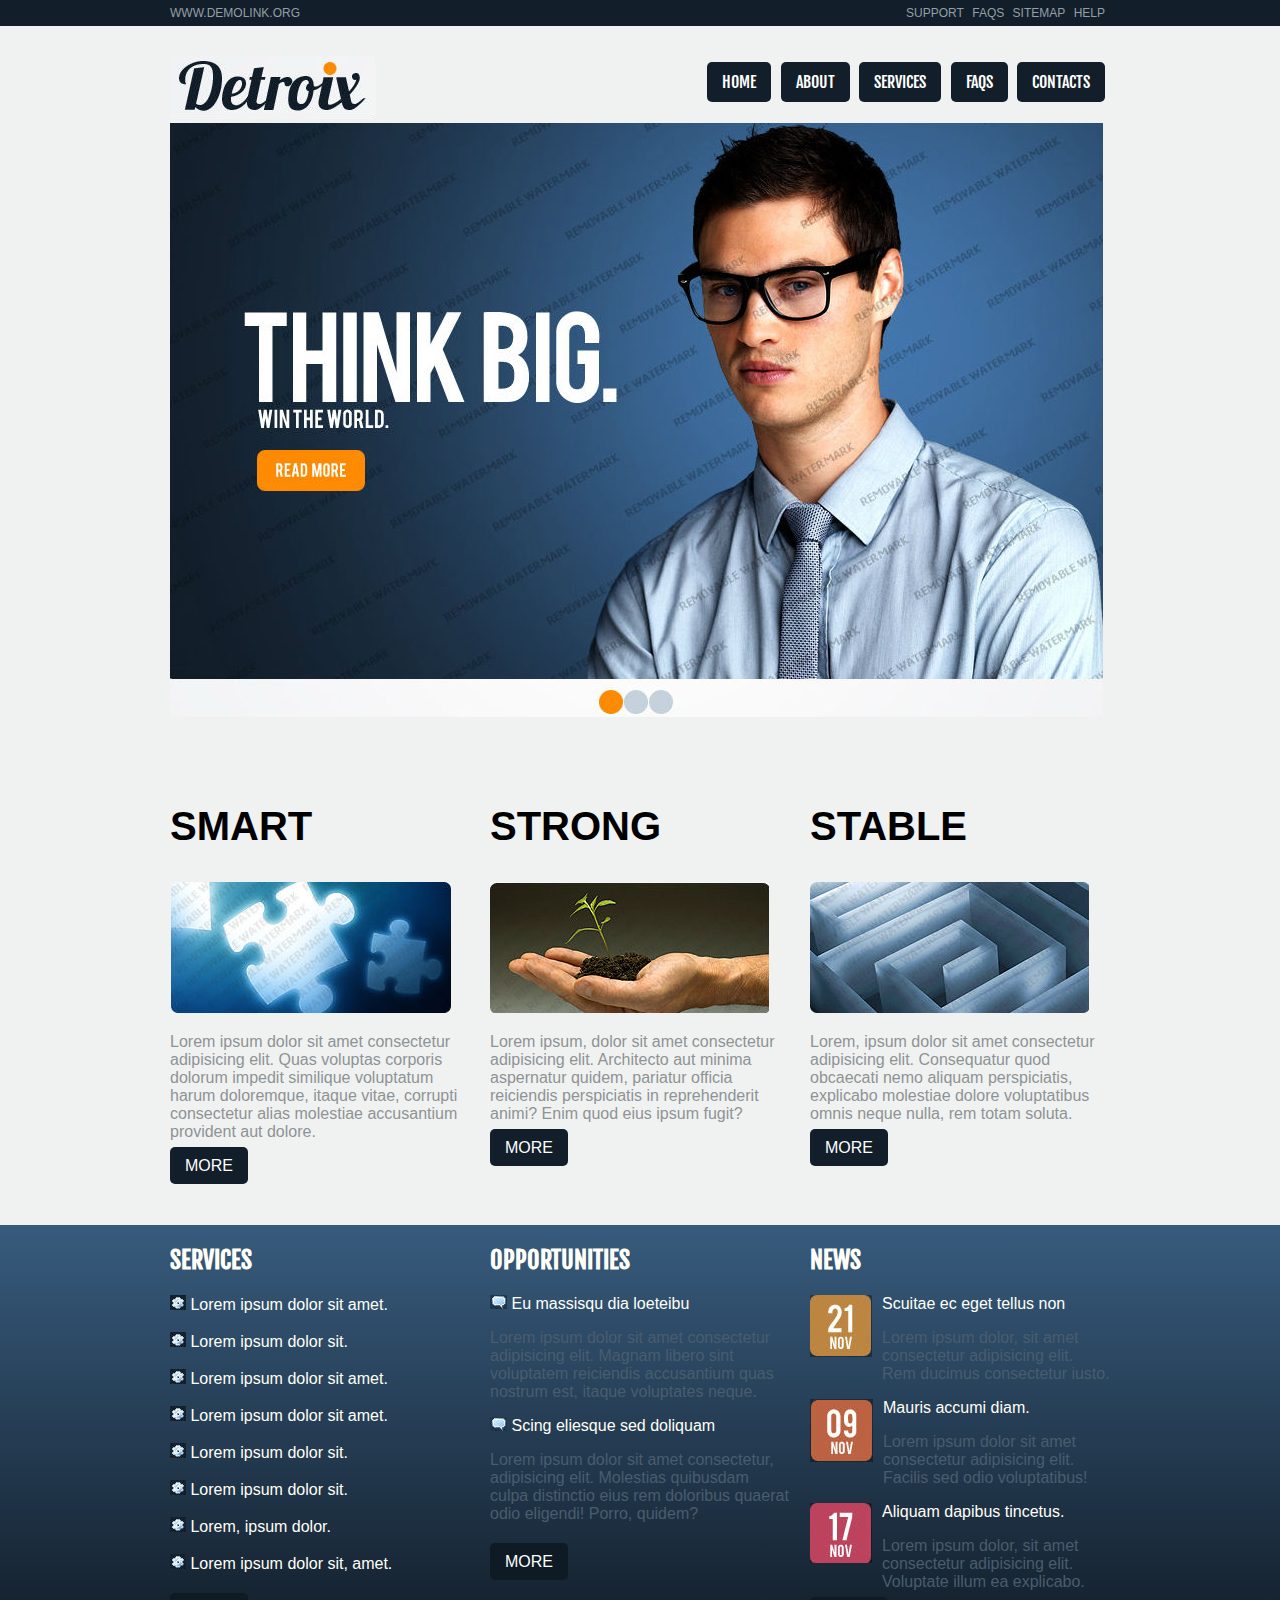
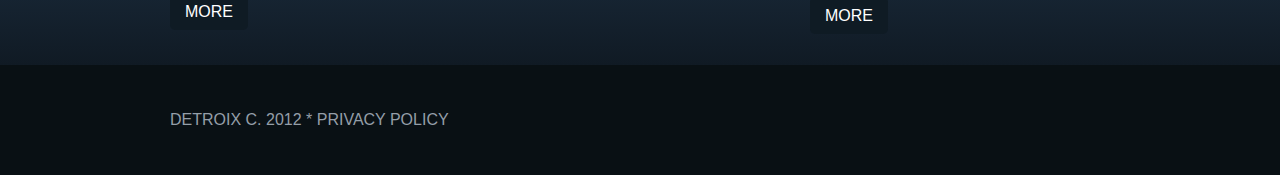
<file: index.html>
<!DOCTYPE html>
<html lang="en">
    <head>
            <link rel="stylesheet" href="https://fonts.googleapis.com/css?family=Fjalla+One" >
        <link rel="stylesheet" href="css/normalize.css">
        <link rel="stylesheet" href="css/960.css">
        <link rel="stylesheet" href="css/style.css">

        <meta charset="UTF-8">
        <title>960_project</title>
    </head>
    <body>  
        <div class="top-bar">
            <div class="container_12">
                <div class="grid_6">
                    <a href="www.DEMOLINK.org">www.DEMOLINK.org</a>
                </div>
                <div class="grid_6">
                    <ul>
                        <li><a href="Support">Support</a></li>
                        <li><a href="Faqs">Faqs</a></li>
                        <li><a href="Sitemap">Sitemap</a></li>
                        <li><a href="Help">Help</a></li>
                    </ul>
                </div>
            </div>
        </div>
        
        <div class="primary-bar container_12">
            <div class="grid_6">
                <img src="images/logo.jpg" alt="#">
            </div>
            <div class="grid_6">
                <ul>
                    <li><a href="Home">Home</a></li>
                    <li><a href="About">About</a></li>
                    <li><a href="Services">Services</a></li>
                    <li><a href="Faqs">Faqs</a></li>
                    <li><a href="Contacts">Contacts</a></li>
                </ul>   
            </div>
        </div>

        <div class="primarypic container_12">
            <div class="grid_12">
                <img src="images/thinkbig2.jpg" alt="#">
            </div>
        </div>
        
        <div class="smart container_12">
            <div class="grid_4">
                <h2>Smart</h2>
                <img src="images/puzzle.jpg" alt="#">
                <p>Lorem ipsum dolor sit amet consectetur adipisicing elit. Quas voluptas corporis dolorum impedit similique voluptatum harum doloremque, itaque vitae, corrupti consectetur alias molestiae accusantium provident aut dolore.</p>
                <a href="MORE">MORE</a>
            </div>
        
            <div class="grid_4">
                <h2>Strong</h2>
                <img src="images/plant.jpg" alt="#">
                <p>Lorem ipsum, dolor sit amet consectetur adipisicing elit. Architecto aut minima aspernatur quidem, pariatur officia reiciendis perspiciatis in reprehenderit animi? Enim quod eius ipsum fugit?</p>
                <a href="MORE">MORE</a>
            </div>

            <div class="grid_4">
                <h2>Stable</h2>
                <img src="images/maze.jpg" alt="#">
                <p>Lorem, ipsum dolor sit amet consectetur adipisicing elit. Consequatur quod obcaecati nemo aliquam perspiciatis, explicabo molestiae dolore voluptatibus omnis neque nulla, rem totam soluta.</p>
                <a href="MORE">MORE</a>
            </div>
        </div>

        <div class="outer-gradient2">
            <div class="columns container_12">
                <div class="grid_4">
                    <h2>SERVICES</h2>
                    <ul>
                        <li>
                            <img src="images/flower.jpg" alt="#">
                            <a href="Lorem ipsum dolor sit amet.">Lorem ipsum dolor sit amet.</a>
                        </li>
                        <br>
                        <li>
                            <img src="images/flower.jpg" alt="#">
                            <a href="Lorem ipsum dolor sit.">Lorem ipsum dolor sit.</a>
                        </li>
                        <br>
                        <li>
                            <img src="images/flower.jpg" alt="#">
                            <a href="Lorem ipsum dolor sit amet.">Lorem ipsum dolor sit amet.</a>
                        </li>
                        <br>
                        <li>
                            <img src="images/flower.jpg" alt="#">
                            <a href="Lorem ipsum dolor sit amet.">Lorem ipsum dolor sit amet.</a>
                        </li>
                        <br>
                        <li>
                            <img src="images/flower.jpg" alt="#">
                            <a href="Lorem ipsum dolor sit.">Lorem ipsum dolor sit.</a>
                        </li>
                        <br>
                        <li>
                            <img src="images/flower.jpg" alt="#">
                            <a href="Lorem ipsum dolor sit.">Lorem ipsum dolor sit.</a>
                        </li>
                        <br>
                        <li>
                            <img src="images/flower.jpg" alt="#">
                            <a href="Lorem ipsum dolor.">Lorem, ipsum dolor.</a>
                        </li>
                        <br>
                        <li>
                            <img src="images/flower.jpg" alt="#">
                            <a href="Lorem ipsum dolor sit, amet.">Lorem ipsum dolor sit, amet.</a>
                        </li>
                        
                    </ul>
                    <div class="more"> 
                        <a href="#" >MORE</a>
                    </div>
                </div>

                <div class="grid_4">
                    <h2>OPPORTUNITIES</h2>
                    <ul>
                        <li>
                            <img src="images/messagebox.jpg" alt="#">
                            <a href="Eu massisqu dia loeteibu">Eu massisqu dia loeteibu</a>
                            <p>Lorem ipsum dolor sit amet consectetur adipisicing elit. Magnam libero sint voluptatem reiciendis accusantium quas nostrum est, itaque voluptates neque.</p>
                        </li>
                        <li>
                            <img src="images/messagebox.jpg" alt="#">
                            <a href="Scing eliesque sed doliquam">Scing eliesque sed doliquam</a>
                            <p>Lorem ipsum dolor sit amet consectetur, adipisicing elit. Molestias quibusdam culpa distinctio eius rem doloribus quaerat odio eligendi! Porro, quidem?</p>
                        </li>
                    </ul>
                    <div class="more">
                        <a href="#">MORE</a>
                    </div>
                </div>

                <div class="grid_4">
                    <h2>NEWS</h2>
                        <div class="news">
                            <img src="images/date1.jpg" alt="#">
                            <a href="Scuitae ec eget tellus non">Scuitae ec eget tellus non</a><p>Lorem ipsum dolor, sit amet consectetur adipisicing elit. Rem ducimus consectetur iusto.</p>
                        </div>
                        <div class="news">
                            <img src="images/date2.jpg" alt="#">
                            <a href="Mauris accumi diam.">Mauris accumi diam.</a><p>Lorem ipsum dolor sit amet consectetur adipisicing elit. Facilis sed odio voluptatibus!</p>
                        </div>
                        <div class="news">
                            <img src="images/date3.jpg" alt="#">
                            <a href="Aliquam dapibus tincetus.">Aliquam dapibus tincetus.</a><p>Lorem ipsum dolor, sit amet consectetur adipisicing elit. Voluptate illum ea explicabo.</p>
                        </div>
                    <div class="more">
                        <a href="#">MORE</a>
                    </div>
                </div>
            </div>
        </div>
        <div class="outer-footer1">
            <div class="footer1 container_12">
                <div class="grid_12">
                    <p>DETROIX C. 2012 * PRIVACY POLICY</p>
                </div>
            </div>
        </div>
    </body>
</html>
</file>
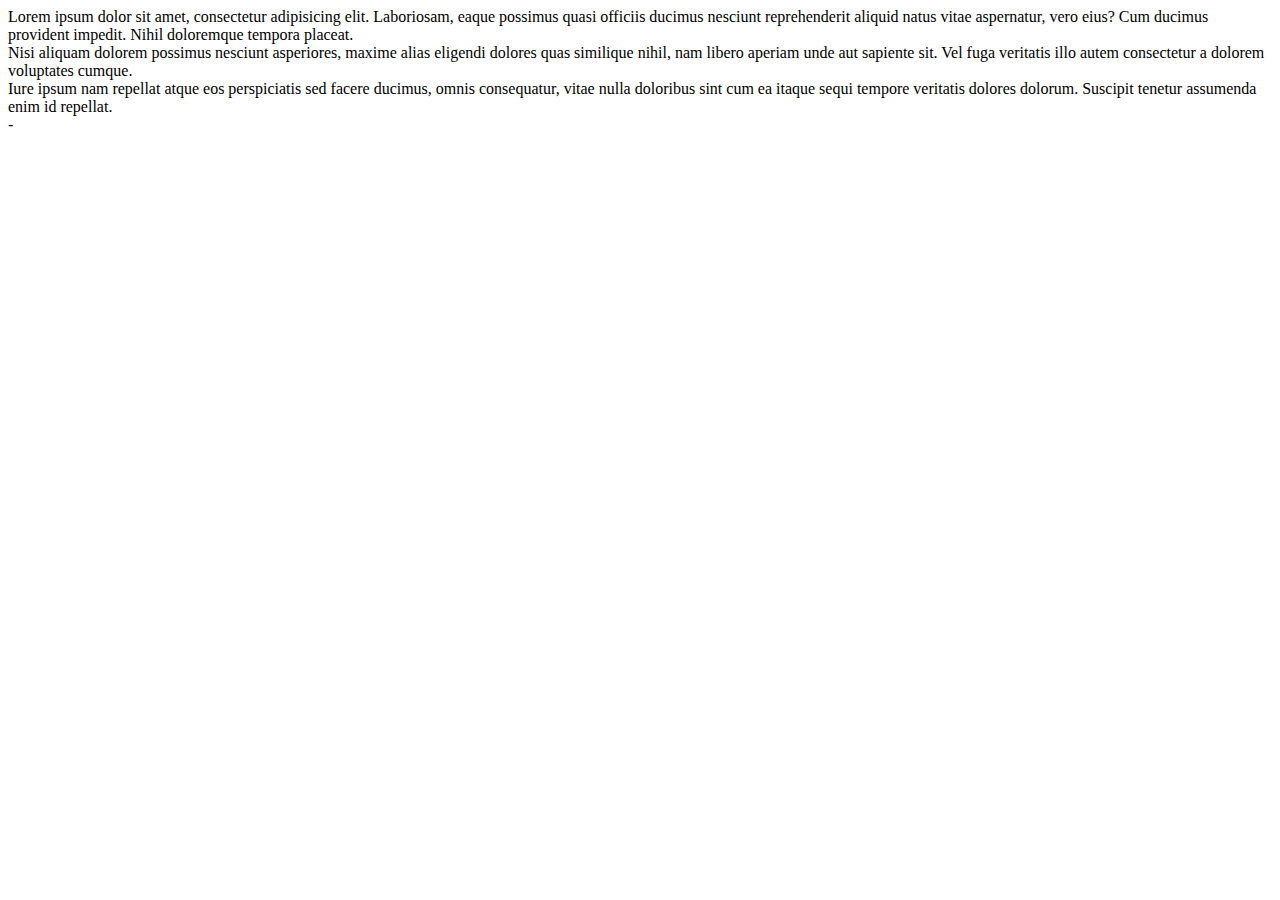
<file: 960_grid.html>
<html>
    <head>
        <body>
            <div class="container_12">

            </div>
            <div class="container_12">
                <div class="grid_4">Lorem ipsum dolor sit amet, consectetur adipisicing elit. Laboriosam, eaque possimus quasi officiis ducimus nesciunt reprehenderit aliquid natus vitae aspernatur, vero eius? Cum ducimus provident impedit. Nihil doloremque tempora placeat.</div>
                <div class="grid_4">Nisi aliquam dolorem possimus nesciunt asperiores, maxime alias eligendi dolores quas similique nihil, nam libero aperiam unde aut sapiente sit. Vel fuga veritatis illo autem consectetur a dolorem voluptates cumque.</div>
                <div class="grid_4">Iure ipsum nam repellat atque eos perspiciatis sed facere ducimus, omnis consequatur, vitae nulla doloribus sint cum ea itaque sequi tempore veritatis dolores dolorum. Suscipit tenetur assumenda enim id repellat.</div>
            </div>
            -
        </body>
    </head>
</html>
</file>
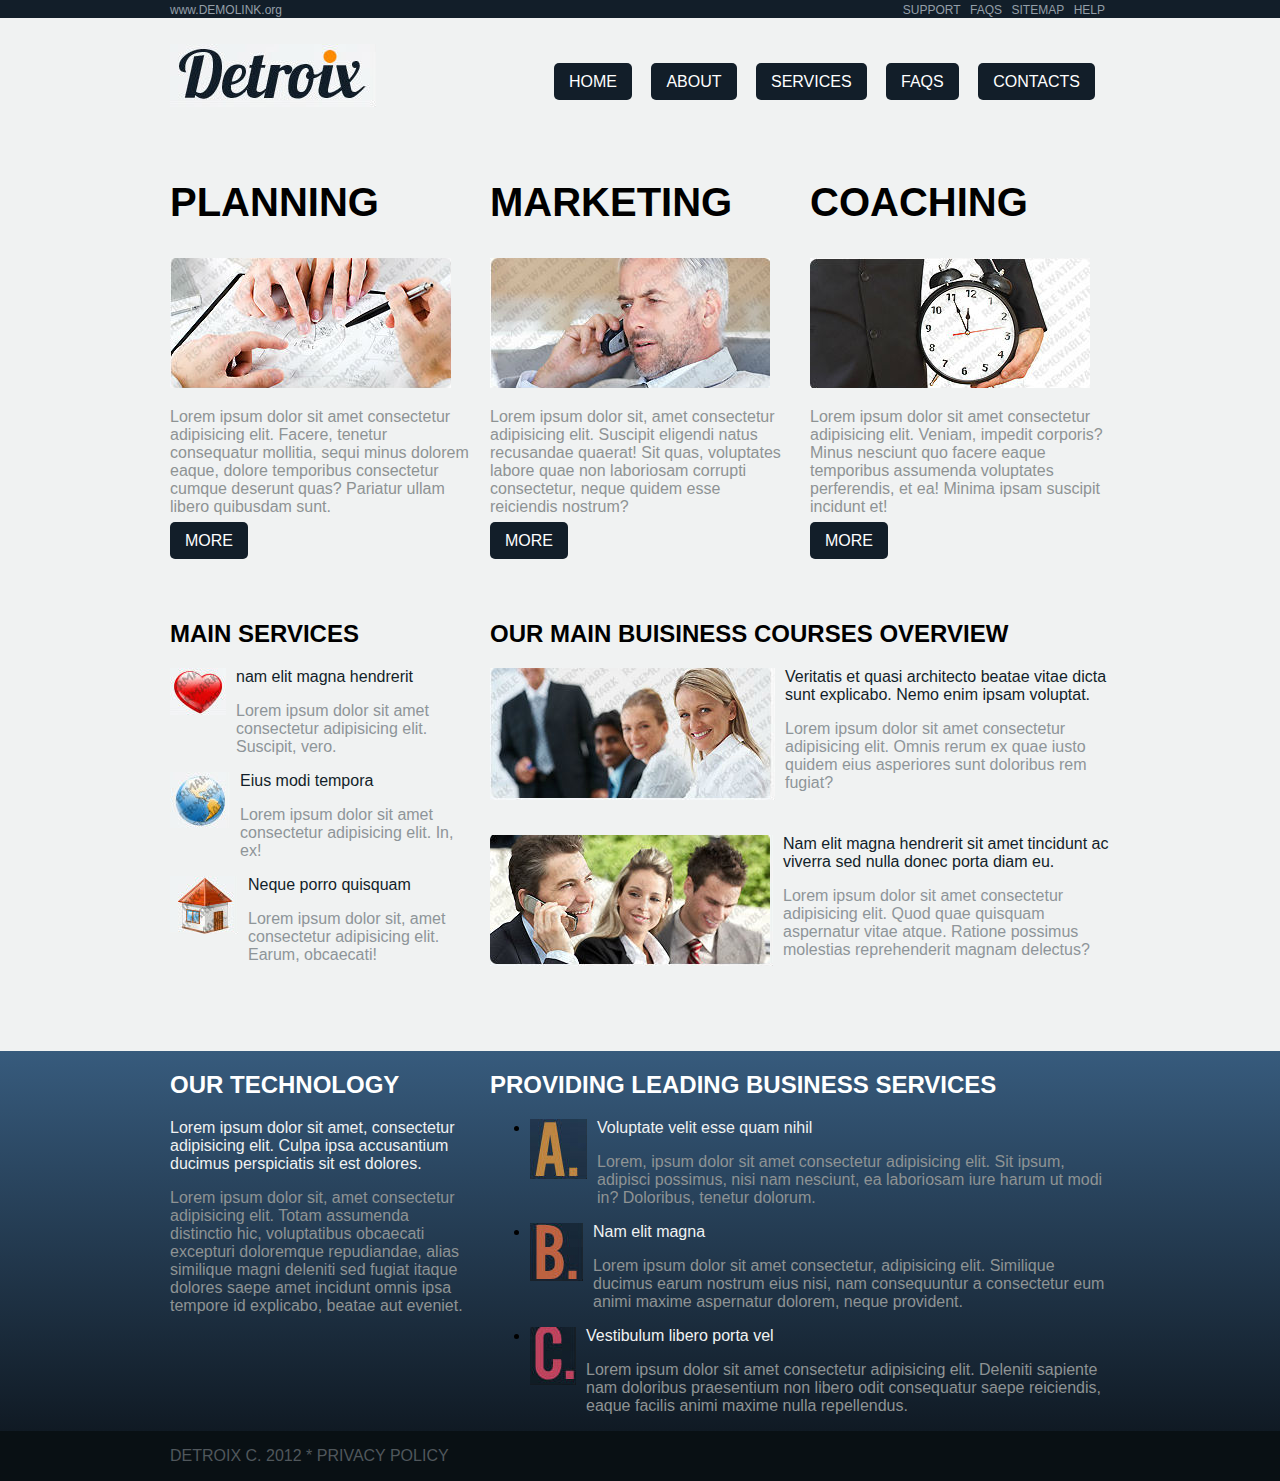
<file: services.html>
<!DOCTYPE html>
<html lang="en">
    <head>
        <link rel="stylesheet" href="css/normalize.css">
        <link rel="stylesheet" href="css/960.css">
        <link rel="stylesheet" href="css/stylep2.css">
        <meta charset="UTF-8">
        <title>960_projectp2</title>
    </head>
    <body>
        <div class="navlink-bar">
            <div class="secondary-bar container_12">
                <div class="grid_6">
                    <a href="www.DEMOLINK.org">www.DEMOLINK.org</a>
                </div>
                <div class="grid_6">
                    <ul>
                        <li><a href="SUPPORT">SUPPORT</a></li>
                        <li><a href="FAQS">FAQS</a></li>
                        <li><a href="SITEMAP">SITEMAP</a></li>
                        <li><a href="HELP">HELP</a></li>
                    </ul>
                </div>
            </div>
        </div>
        <div class="primary-bar container_12">
            <div class="grid_6">
                <h1><img src="images/logo.jpg" alt="#"></h1>
            </div>
            <div class="grid_6">
                <ul>
                    <li><a href="HOME">HOME</a></li>
                    <li><a href="ABOUT">ABOUT</a></li>
                    <li><a href="SERVICES">SERVICES</a></li>
                    <li><a href="FAQS">FAQS</a></li>
                    <li><a href="CONTACTS">CONTACTS</a></li>
                </ul>
            </div>
        </div>
        <div class="planning container_12">
            <div class="grid_4">
                <h2>PLANNING</h2>
                <img src="images/writing.jpg" alt="#">
                <p>Lorem ipsum dolor sit amet consectetur adipisicing elit. Facere, tenetur consequatur mollitia, sequi minus dolorem eaque, dolore temporibus consectetur cumque deserunt quas? Pariatur ullam libero quibusdam sunt.</p>
                <a href="MORE">MORE</a>
            </div>

            <div class="grid_4">
                <h2>MARKETING</h2>
                <img src="images/man-on-phone.jpg" alt="#">
                <p>Lorem ipsum dolor sit, amet consectetur adipisicing elit. Suscipit eligendi natus recusandae quaerat! Sit quas, voluptates labore quae non laboriosam corrupti consectetur, neque quidem esse reiciendis nostrum?</p>
                <a href="MORE">MORE</a>
            </div>

            <div class="grid_4">
                <h2>COACHING</h2>
                <img src="images/man-with-clock.jpg" alt="#">
                <p>Lorem ipsum dolor sit amet consectetur adipisicing elit. Veniam, impedit corporis? Minus nesciunt quo facere eaque temporibus assumenda voluptates perferendis, et ea! Minima ipsam suscipit incidunt et!</p>
                <a href="MORE">MORE</a>
            </div>
        </div>
        <div class="mainservice container_12">
            <div class="grid_4">
                <h2>MAIN SERVICES</h2>
                <ul>
                    <li>
                        <img src="images/heart.jpg" alt="#">
                        <a href="nam elit magna hendrerit">nam elit magna hendrerit</a><p>Lorem ipsum dolor sit amet consectetur adipisicing elit. Suscipit, vero.</p>
                    </li>
                    <li>
                        <img src="images/world.jpg" alt="#">
                        <a href="Eius modi tempora">Eius modi tempora</a><p>Lorem ipsum dolor sit amet consectetur adipisicing elit. In, ex!</p>
                    </li>
                    <li>
                        <img src="images/house.jpg" alt="#">
                        <a href="Neque porro quisquam">Neque porro quisquam</a><p>Lorem ipsum dolor sit, amet consectetur adipisicing elit. Earum, obcaecati!</p>
                    </li>
                </ul>
            </div>
        
            <div class="grid_8">
                <h2>OUR MAIN BUISINESS COURSES OVERVIEW</h2>
                <div class="buisiness">
                    <img src="images/meeting.jpg" alt="#">
                    <a href="Veritatis et quasi architecto">Veritatis et quasi architecto beatae vitae dicta sunt explicabo. Nemo enim ipsam voluptat.</a><p>Lorem ipsum dolor sit amet consectetur adipisicing elit. Omnis rerum ex quae iusto quidem eius asperiores sunt doloribus rem fugiat?</p>
                </div>
                <div class="buisiness">
                    <img src="images/meeting2.jpg" alt="#">
                    <a href="Nam elit magna">Nam elit magna hendrerit sit amet tincidunt ac viverra sed nulla donec porta diam eu.</a><p>Lorem ipsum dolor sit amet consectetur adipisicing elit. Quod quae quisquam aspernatur vitae atque. Ratione possimus molestias reprehenderit magnam delectus?</p>
                </div>
            </div>
        </div>

        <div class="bottom-gradient">
            <div class="technology container_12">
                <div class="grid_4">
                    <h2>OUR TECHNOLOGY</h2>
                    <a href="Lorem ipsum dolor sit amet, consectetur adipisicing elit. Culpa ipsa accusantium ducimus perspiciatis sit est dolores. Quidem, voluptatum.">Lorem ipsum dolor sit amet, consectetur adipisicing elit. Culpa ipsa accusantium ducimus perspiciatis sit est dolores.</a>
                    <p>Lorem ipsum dolor sit, amet consectetur adipisicing elit. Totam assumenda distinctio hic, voluptatibus obcaecati excepturi doloremque repudiandae, alias similique magni deleniti sed fugiat itaque dolores saepe amet incidunt omnis ipsa tempore id explicabo, beatae aut eveniet.</p>
                </div>

                <div class="grid_8">
                    <h2>PROVIDING LEADING BUSINESS SERVICES</h2>
                    <ul>
                        <li>
                            <img src="images/letter-a.jpg" alt="#">
                            <a href="Voluptate velit esse quam nihil">Voluptate velit esse quam nihil</a><p>Lorem, ipsum dolor sit amet consectetur adipisicing elit. Sit ipsum, adipisci possimus, nisi nam nesciunt, ea laboriosam iure harum ut modi in? Doloribus, tenetur dolorum.</p>
                        </li>
                        <li>
                            <img src="images/letter-b.jpg" alt="#">
                            <a href="Nam elit magna">Nam elit magna</a><p>Lorem ipsum dolor sit amet consectetur, adipisicing elit. Similique ducimus earum nostrum eius nisi, nam consequuntur a consectetur eum animi maxime aspernatur dolorem, neque provident.</p>
                        </li>
                        <li>
                            <img src="images/letter-c.jpg" alt="#">
                            <a href="Vestibulum libero porta vel">Vestibulum libero porta vel</a><p>Lorem ipsum dolor sit amet consectetur adipisicing elit. Deleniti sapiente nam doloribus praesentium non libero odit consequatur saepe reiciendis, eaque facilis animi maxime nulla repellendus.</p>
                        </li>
                    </ul>
                </div>
            </div>
        </div>
        <div class="footercolor">
            <div class="footer2 container_12">
                <div class="grid_12">
                    <p>DETROIX C. 2012 * PRIVACY POLICY</p>
                </div>
            </div>
        </div>
    </body>
</html>
</file>
<file: css/960.css>
/*
  960 Grid System ~ Core CSS.
  Learn more ~ http://960.gs/

  Licensed under GPL and MIT.
*/

/*
  Forces backgrounds to span full width,
  even if there is horizontal scrolling.
  Increase this if your layout is wider.

  Note: IE6 works fine without this fix.
*/

body {
  min-width: 960px;
}

/* `Container
----------------------------------------------------------------------------------------------------*/

.container_12,
.container_16 {
  margin-left: auto;
  margin-right: auto;
  width: 960px;
}

/* `Grid >> Global
----------------------------------------------------------------------------------------------------*/

.grid_1,
.grid_2,
.grid_3,
.grid_4,
.grid_5,
.grid_6,
.grid_7,
.grid_8,
.grid_9,
.grid_10,
.grid_11,
.grid_12,
.grid_13,
.grid_14,
.grid_15,
.grid_16 {
  display: inline;
  float: left;
  margin-left: 10px;
  margin-right: 10px;
}

.push_1, .pull_1,
.push_2, .pull_2,
.push_3, .pull_3,
.push_4, .pull_4,
.push_5, .pull_5,
.push_6, .pull_6,
.push_7, .pull_7,
.push_8, .pull_8,
.push_9, .pull_9,
.push_10, .pull_10,
.push_11, .pull_11,
.push_12, .pull_12,
.push_13, .pull_13,
.push_14, .pull_14,
.push_15, .pull_15 {
  position: relative;
}

.container_12 .grid_3,
.container_16 .grid_4 {
  width: 220px;
}

.container_12 .grid_6,
.container_16 .grid_8 {
  width: 460px;
}

.container_12 .grid_9,
.container_16 .grid_12 {
  width: 700px;
}

.container_12 .grid_12,
.container_16 .grid_16 {
  width: 940px;
}

/* `Grid >> Children (Alpha ~ First, Omega ~ Last)
----------------------------------------------------------------------------------------------------*/

.alpha {
  margin-left: 0;
}

.omega {
  margin-right: 0;
}

/* `Grid >> 12 Columns
----------------------------------------------------------------------------------------------------*/

.container_12 .grid_1 {
  width: 60px;
}

.container_12 .grid_2 {
  width: 140px;
}

.container_12 .grid_4 {
  width: 300px;
}

.container_12 .grid_5 {
  width: 380px;
}

.container_12 .grid_7 {
  width: 540px;
}

.container_12 .grid_8 {
  width: 620px;
}

.container_12 .grid_10 {
  width: 780px;
}

.container_12 .grid_11 {
  width: 860px;
}

/* `Grid >> 16 Columns
----------------------------------------------------------------------------------------------------*/

.container_16 .grid_1 {
  width: 40px;
}

.container_16 .grid_2 {
  width: 100px;
}

.container_16 .grid_3 {
  width: 160px;
}

.container_16 .grid_5 {
  width: 280px;
}

.container_16 .grid_6 {
  width: 340px;
}

.container_16 .grid_7 {
  width: 400px;
}

.container_16 .grid_9 {
  width: 520px;
}

.container_16 .grid_10 {
  width: 580px;
}

.container_16 .grid_11 {
  width: 640px;
}

.container_16 .grid_13 {
  width: 760px;
}

.container_16 .grid_14 {
  width: 820px;
}

.container_16 .grid_15 {
  width: 880px;
}

/* `Prefix Extra Space >> Global
----------------------------------------------------------------------------------------------------*/

.container_12 .prefix_3,
.container_16 .prefix_4 {
  padding-left: 240px;
}

.container_12 .prefix_6,
.container_16 .prefix_8 {
  padding-left: 480px;
}

.container_12 .prefix_9,
.container_16 .prefix_12 {
  padding-left: 720px;
}

/* `Prefix Extra Space >> 12 Columns
----------------------------------------------------------------------------------------------------*/

.container_12 .prefix_1 {
  padding-left: 80px;
}

.container_12 .prefix_2 {
  padding-left: 160px;
}

.container_12 .prefix_4 {
  padding-left: 320px;
}

.container_12 .prefix_5 {
  padding-left: 400px;
}

.container_12 .prefix_7 {
  padding-left: 560px;
}

.container_12 .prefix_8 {
  padding-left: 640px;
}

.container_12 .prefix_10 {
  padding-left: 800px;
}

.container_12 .prefix_11 {
  padding-left: 880px;
}

/* `Prefix Extra Space >> 16 Columns
----------------------------------------------------------------------------------------------------*/

.container_16 .prefix_1 {
  padding-left: 60px;
}

.container_16 .prefix_2 {
  padding-left: 120px;
}

.container_16 .prefix_3 {
  padding-left: 180px;
}

.container_16 .prefix_5 {
  padding-left: 300px;
}

.container_16 .prefix_6 {
  padding-left: 360px;
}

.container_16 .prefix_7 {
  padding-left: 420px;
}

.container_16 .prefix_9 {
  padding-left: 540px;
}

.container_16 .prefix_10 {
  padding-left: 600px;
}

.container_16 .prefix_11 {
  padding-left: 660px;
}

.container_16 .prefix_13 {
  padding-left: 780px;
}

.container_16 .prefix_14 {
  padding-left: 840px;
}

.container_16 .prefix_15 {
  padding-left: 900px;
}

/* `Suffix Extra Space >> Global
----------------------------------------------------------------------------------------------------*/

.container_12 .suffix_3,
.container_16 .suffix_4 {
  padding-right: 240px;
}

.container_12 .suffix_6,
.container_16 .suffix_8 {
  padding-right: 480px;
}

.container_12 .suffix_9,
.container_16 .suffix_12 {
  padding-right: 720px;
}

/* `Suffix Extra Space >> 12 Columns
----------------------------------------------------------------------------------------------------*/

.container_12 .suffix_1 {
  padding-right: 80px;
}

.container_12 .suffix_2 {
  padding-right: 160px;
}

.container_12 .suffix_4 {
  padding-right: 320px;
}

.container_12 .suffix_5 {
  padding-right: 400px;
}

.container_12 .suffix_7 {
  padding-right: 560px;
}

.container_12 .suffix_8 {
  padding-right: 640px;
}

.container_12 .suffix_10 {
  padding-right: 800px;
}

.container_12 .suffix_11 {
  padding-right: 880px;
}

/* `Suffix Extra Space >> 16 Columns
----------------------------------------------------------------------------------------------------*/

.container_16 .suffix_1 {
  padding-right: 60px;
}

.container_16 .suffix_2 {
  padding-right: 120px;
}

.container_16 .suffix_3 {
  padding-right: 180px;
}

.container_16 .suffix_5 {
  padding-right: 300px;
}

.container_16 .suffix_6 {
  padding-right: 360px;
}

.container_16 .suffix_7 {
  padding-right: 420px;
}

.container_16 .suffix_9 {
  padding-right: 540px;
}

.container_16 .suffix_10 {
  padding-right: 600px;
}

.container_16 .suffix_11 {
  padding-right: 660px;
}

.container_16 .suffix_13 {
  padding-right: 780px;
}

.container_16 .suffix_14 {
  padding-right: 840px;
}

.container_16 .suffix_15 {
  padding-right: 900px;
}

/* `Push Space >> Global
----------------------------------------------------------------------------------------------------*/

.container_12 .push_3,
.container_16 .push_4 {
  left: 240px;
}

.container_12 .push_6,
.container_16 .push_8 {
  left: 480px;
}

.container_12 .push_9,
.container_16 .push_12 {
  left: 720px;
}

/* `Push Space >> 12 Columns
----------------------------------------------------------------------------------------------------*/

.container_12 .push_1 {
  left: 80px;
}

.container_12 .push_2 {
  left: 160px;
}

.container_12 .push_4 {
  left: 320px;
}

.container_12 .push_5 {
  left: 400px;
}

.container_12 .push_7 {
  left: 560px;
}

.container_12 .push_8 {
  left: 640px;
}

.container_12 .push_10 {
  left: 800px;
}

.container_12 .push_11 {
  left: 880px;
}

/* `Push Space >> 16 Columns
----------------------------------------------------------------------------------------------------*/

.container_16 .push_1 {
  left: 60px;
}

.container_16 .push_2 {
  left: 120px;
}

.container_16 .push_3 {
  left: 180px;
}

.container_16 .push_5 {
  left: 300px;
}

.container_16 .push_6 {
  left: 360px;
}

.container_16 .push_7 {
  left: 420px;
}

.container_16 .push_9 {
  left: 540px;
}

.container_16 .push_10 {
  left: 600px;
}

.container_16 .push_11 {
  left: 660px;
}

.container_16 .push_13 {
  left: 780px;
}

.container_16 .push_14 {
  left: 840px;
}

.container_16 .push_15 {
  left: 900px;
}

/* `Pull Space >> Global
----------------------------------------------------------------------------------------------------*/

.container_12 .pull_3,
.container_16 .pull_4 {
  left: -240px;
}

.container_12 .pull_6,
.container_16 .pull_8 {
  left: -480px;
}

.container_12 .pull_9,
.container_16 .pull_12 {
  left: -720px;
}

/* `Pull Space >> 12 Columns
----------------------------------------------------------------------------------------------------*/

.container_12 .pull_1 {
  left: -80px;
}

.container_12 .pull_2 {
  left: -160px;
}

.container_12 .pull_4 {
  left: -320px;
}

.container_12 .pull_5 {
  left: -400px;
}

.container_12 .pull_7 {
  left: -560px;
}

.container_12 .pull_8 {
  left: -640px;
}

.container_12 .pull_10 {
  left: -800px;
}

.container_12 .pull_11 {
  left: -880px;
}

/* `Pull Space >> 16 Columns
----------------------------------------------------------------------------------------------------*/

.container_16 .pull_1 {
  left: -60px;
}

.container_16 .pull_2 {
  left: -120px;
}

.container_16 .pull_3 {
  left: -180px;
}

.container_16 .pull_5 {
  left: -300px;
}

.container_16 .pull_6 {
  left: -360px;
}

.container_16 .pull_7 {
  left: -420px;
}

.container_16 .pull_9 {
  left: -540px;
}

.container_16 .pull_10 {
  left: -600px;
}

.container_16 .pull_11 {
  left: -660px;
}

.container_16 .pull_13 {
  left: -780px;
}

.container_16 .pull_14 {
  left: -840px;
}

.container_16 .pull_15 {
  left: -900px;
}

/* `Clear Floated Elements
----------------------------------------------------------------------------------------------------*/

/* http://sonspring.com/journal/clearing-floats */

.clear {
  clear: both;
  display: block;
  overflow: hidden;
  visibility: hidden;
  width: 0;
  height: 0;
}

/* http://www.yuiblog.com/blog/2010/09/27/clearfix-reloaded-overflowhidden-demystified */

.clearfix:before,
.clearfix:after,
.container_12:before,
.container_12:after,
.container_16:before,
.container_16:after {
  content: '.';
  display: block;
  overflow: hidden;
  visibility: hidden;
  font-size: 0;
  line-height: 0;
  width: 0;
  height: 0;
}

.clearfix:after,
.container_12:after,
.container_16:after {
  clear: both;
}

/*
  The following zoom:1 rule is specifically for IE6 + IE7.
  Move to separate stylesheet if invalid CSS is a problem.
*/

.clearfix,
.container_12,
.container_16 {
  zoom: 1;
}
</file>
<file: css/style.css>
body {
    background-color: #f0f2f2;
    font-family: Arial, Helvetica, sans-serif;
    font-size: 16px;
}

.top-bar {
    padding: 6px 0;
    background: #121e29;
    font-size: 12px;
    text-transform: uppercase;
}

.top-bar ul {
    list-style: none;
    padding: 0;
    margin: 0;
    text-align: right;
}

.top-bar li {
    display: inline;
    margin-right:5px;
}

.top-bar a {
    text-decoration: none;
    color: #949ea8;
}

.top-bar a:hover {
    color: white;
}

.primary-bar {
    margin-top: 30px;
    text-transform: uppercase;
}

.primary-bar ul {
    padding: 0;
    text-align: right;
}

.primary-bar li {
    display:inline;
    margin-right:5px;
}

.primary-bar a {
    text-decoration: none;
    font-family: 'Fjalla One', sans-serif;
    background-color: #121e29;
    padding: 10px 15px;
    color:white;
    border-radius: 5px;
}

.primary-bar a:hover {
    background-color: #ff8903;
}

.smart {
    margin-top:50px;
}

.smart h2 {
    font-size: 40px;
    text-transform: uppercase;
}

.smart a {
    text-decoration: none;
    background-color: #121e29;
    padding: 10px 15px;
    color:white;
    border-radius: 5px;
}

.smart a:hover {
    background-color: #ff8903;
}

.smart p {
    color: #8e9394;
}


.outer-gradient2 {
    background: #375b7d;
    background: -moz-linear-gradient(top, #375b7d 0%, #101a24 100%);
    background: -webkit-linear-gradient(top, #375b7d 0%,#101a24 100%);
    background: linear-gradient(to bottom, #375b7d 0%,#101a24 100%);
    filter: progid:DXImageTransform.Microsoft.gradient( startColorstr='#375b7d', endColorstr='#101a24',GradientType=0 );
    padding-bottom: 40px;
}

.columns {
    margin-top:50px;
}

.news img {
    float: left;
    margin-right: 10px;
    margin-bottom: 35px;
}

.columns h2 {
    color: #fffff7;
    text-transform: uppercase;
    font-family: 'Fjalla One', sans-serif;
}

.columns ul {
    padding: 0;
    margin-bottom: 30px;
}



.columns a {
    text-decoration: none;
    color: #fffff7;
}

.columns p {
    color: #495d6e;
}

.columns li {
    list-style: none;   
}

.more a:link {
    text-decoration: none;
    background-color: #0f1b24;
    padding: 10px 15px;
    color:white;
    border-radius: 5px;
    margin-top: 50px;
}

.more a:hover {
    background-color: #ff8903;
}

.outer-footer1 {
    background: #091014;
    padding: 30px;
}

.footer1 {
    color: #949ea8;
}
</file>
<file: css/stylep2.css>
body {
    background-color: #f0f2f2;
    font-family: Arial, Helvetica, sans-serif;
    font-size: 16px;
}

.navlink-bar {
    color: #121e29;
    background: -moz-linear-gradient(top, #121e29 0%, #121e29 100%);
    background: -webkit-linear-gradient(top, #121e29 0%,#121e29 100%);
    background: linear-gradient(to bottom, #121e29 0%,#121e29 100%);
    filter: progid:DXImageTransform.Microsoft.gradient( startColorstr='#121e29', endColorstr='#121e29',GradientType=0 );
}

.navlink-bar ul {
    text-align: right
}

.navlink-bar a:hover {
    color: white;
}

.secondary-bar ul {
    list-style: none;
    padding: 0;
    margin: 0;
}

.secondary-bar li {
    display: inline;
    margin-right:5px;
}

.secondary-bar a {
    color: #949ea8;
    text-decoration: none;
    font-size: 12px;
}

.primary-bar {
    color: #949ea8;
    margin-top: 5px;
    text-transform: uppercase;
}

.primary-bar ul {
    padding: 0;
    text-align: right;
    margin-top: 50px;
    margin-left: -200px;
}

.primary-bar li {
    display:inline;
    padding-right: 10px;
    margin-right:5px;
}

.primary-bar a{
    text-decoration: none;
    background-color: #121e29;
    padding: 10px 15px;
    color:white;
    border-radius: 5px;
}

.primary-bar a:hover {
    background-color: #ff8903;
}

.planning {
    margin-top: 10px;
}

.planning h2 {
    font-size: 40px;
}

.planning a {
    text-decoration: none;
    background-color: #121e29;
    padding: 10px 15px;
    color:white;
    border-radius: 5px;
}

.planning a:hover {
    background-color: #ff8903;
}

.planning p {
    color: #8e9394;
}

.mainservice {
    margin-top:50px;
}

.mainservice img {
    float: left;
    margin-right: 10px;
    margin-bottom: 35px;   
}

.mainservice ul {
    list-style: none;
    padding: 0;
}

.mainservice a {
    color: #121e29;
    text-decoration: none;
}

.mainservice p {
    color: #8e9599;
}

.buisiness {
    clear: both;
}

.technology {
    margin-top:50px;
}

.technology img {
    float: left;
    margin-right: 10px;
    margin-bottom: 35px;
}

.technology h2 {
    color: white;
}

.technology a {
    text-decoration: none;
}

.technology p {
    color: #8e9394;
}

.bottom-gradient {
    background: #375b7d;
    background: -moz-linear-gradient(top, #375b7d 0%, #101a24 100%);
    background: -webkit-linear-gradient(top, #375b7d 0%,#101a24 100%);
    background: linear-gradient(to bottom, #375b7d 0%,#101a24 100%);
    filter: progid:DXImageTransform.Microsoft.gradient( startColorstr='#375b7d', endColorstr='#101a24',GradientType=0 );
}

.bottom-gradient a {
    color: #f0f2f2;
}

.footer2 {
    color: #50575c;
}

.footercolor {
    background: #091014;
    background: -moz-linear-gradient(top, #091014 0%, #091014 100%);
    background: -webkit-linear-gradient(top, #091014 0%,#091014 100%);
    background: linear-gradient(to bottom, #091014 0%,#091014 100%);
    filter: progid:DXImageTransform.Microsoft.gradient( startColorstr='#091014', endColorstr='#091014',GradientType=0 );
}
</file>
